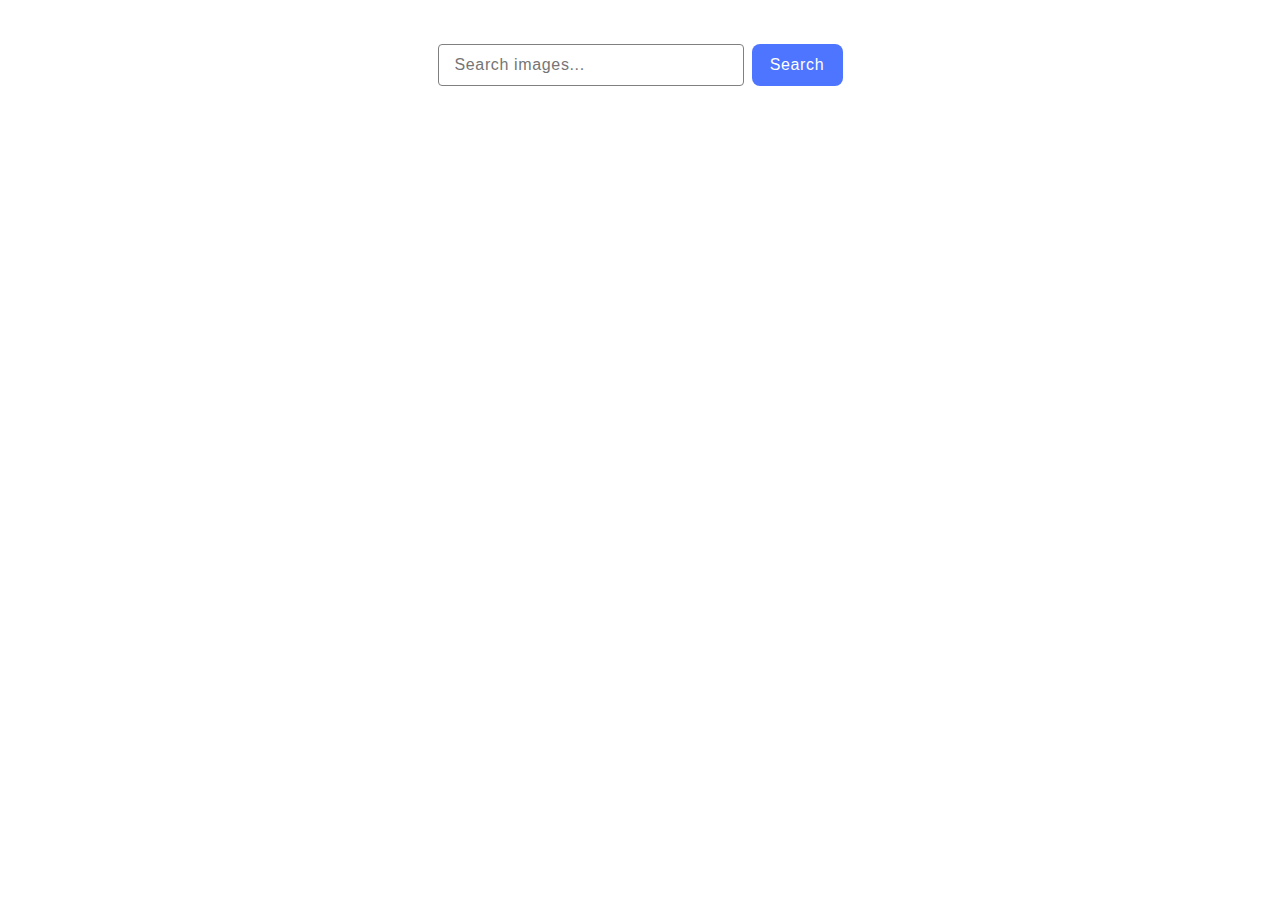
<file: src/index.html>
<!DOCTYPE html>
<html lang="en">
  <head>
    <meta charset="UTF-8" />
    <link rel="icon" type="image/svg+xml" href="/favicon.svg" />
    <meta name="viewport" content="width=device-width, initial-scale=1.0" />
    <title>Goit-js-hw-12</title>
    <link rel="stylesheet" href="./css/styles.css" />
  </head>
  <body>
    <section class="form-section">
      <form class="form">
        <input
          type="text"
          class="search-input"
          name="searchField"
          placeholder="Search images..."
        />
        <button type="submit" class="search-btn">Search</button>
      </form>
    </section>

    <span class="loader hidden"></span>
    <ul class="gallery js-gallery"></ul>
    <section class="btn-section">
      <button type="button" class="load-more-btn hidden">Load More</button>
    </section>

    <script type="module" src="./main.js"></script>
  </body>
</html>
</file>
<file: src/css/styles.css>
/**
  |============================
  | include css partials with
  | default @import url()
  |============================
*/
@import url('./reset.css');
@import url('./loader.css');
@import url('./gallery.css');

:root {
  font-family: Montserrat, Helvetica, Arial, sans-serif;
  font-size: 16px;
  line-height: 24px;
  font-weight: 400;

  color: #242424;
  background-color: rgba(255, 255, 255, 0.87);

  font-synthesis: none;
  text-rendering: optimizeLegibility;
  -webkit-font-smoothing: antialiased;
  -moz-osx-font-smoothing: grayscale;
  -webkit-text-size-adjust: 100%;
}

body {
  box-sizing: border-box;
}

ul,
li {
  list-style-type: none;
}

image {
  display: block;
}

form {
  padding-top: 36px;
  display: flex;
  gap: 8px;
}

.form-section {
  display: flex;
  justify-content: center;
  align-items: center;
  margin-bottom: 30px;
}

.search-input {
  border-radius: 4px;
  background-color: #fff;
  width: 272px;
  outline: transparent;
  padding: 8px 16px;
  font-size: 16px;
  line-height: 1.5;
  letter-spacing: 0.04em;
  color: #808080;
  border: 1px solid #808080;
}

.search-input:hover {
  border-color: #000;
}

.search-input:focus {
  border-color: #4e75ff;
  color: #2e2f42;
}

.search-btn {
  border-radius: 8px;
  padding: 8px 16px;
  min-width: 91px;
  background-color: #4e75ff;
  font-weight: 500;
  font-size: 16px;
  line-height: 1.5;
  letter-spacing: 0.04em;
  color: #fff;
  border: none;
  transition: background-color 250ms linear;
}

.search-btn:hover,
.search-btn:focus,
.load-more-btn:hover,
.load-more-btn:focus {
  background: #6c8cff;
}

.hidden {
  display: none;
}

.btn-section {
  text-align: center;
  margin-bottom: 44px;
}

.load-more-btn {
  font-weight: 500;
  font-size: 16px;
  line-height: 1.5;
  letter-spacing: 0.04em;
  color: #fff;
  background-color: #4e75ff;
  border-radius: 8px;
  border: none;
  padding: 8px 16px;
  min-width: 125px;
  transition: background-color 250ms linear;
}
</file>
